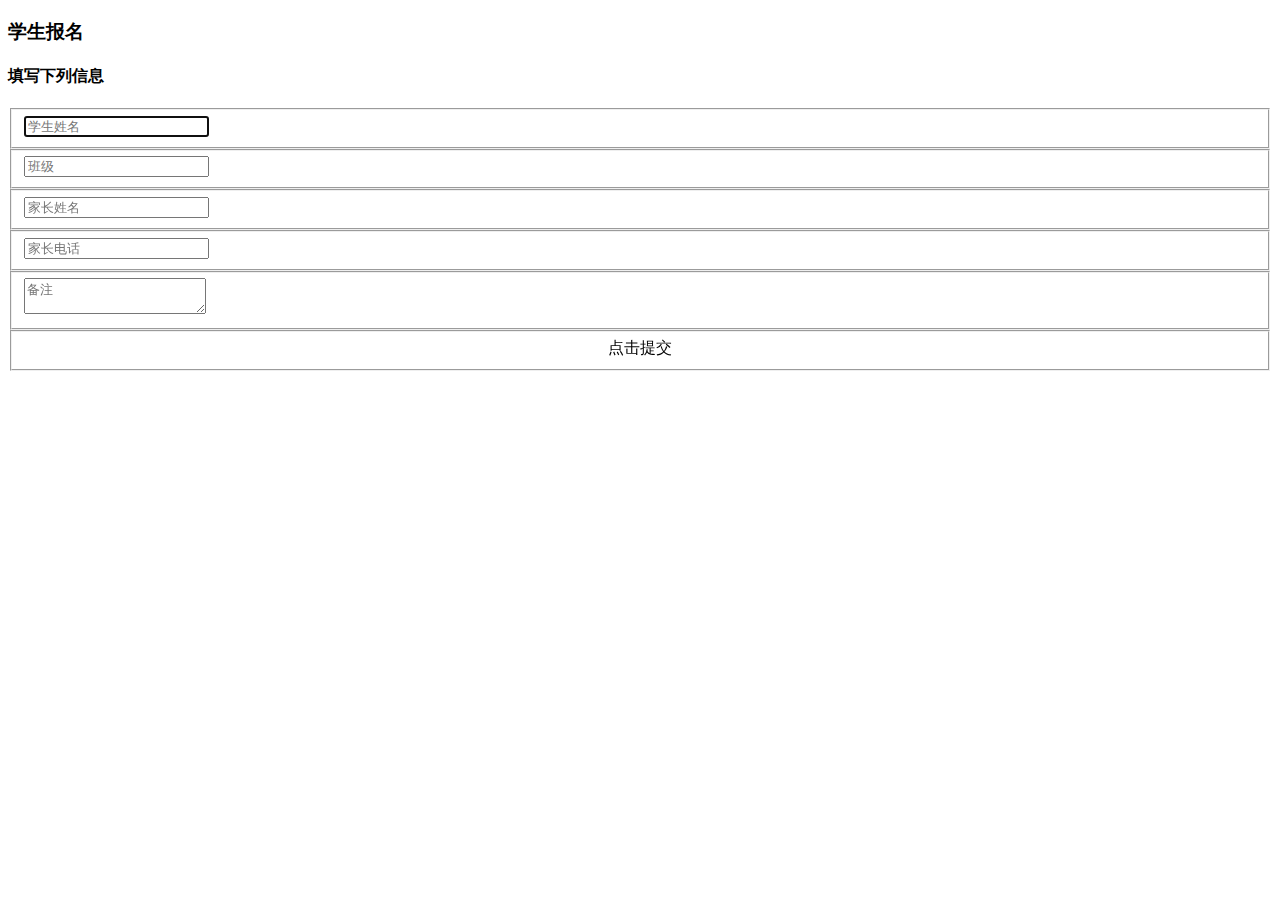
<file: Banji/target/Banji-0.0.1-SNAPSHOT/WEB-INF/classes/templates/index.html>
<!DOCTYPE html>
<html xmlns:th="http://www.thymeleaf.org">

<head>

<meta charset="UTF-8">

<title>HTML5/CSS3简易联系表单DEMO演示</title>

<link rel="stylesheet" th:href="@{/css/style.css}" />
<script src="http://code.jquery.com/jquery-1.8.0.min.js"></script>

</head>

<body>

	<div class="container">
		<!-- <form id="contact" action="" method="post"> -->
		<form id="contact">
			<h3>学生报名</h3>
			<h4>填写下列信息</h4>
			<fieldset>
				<input placeholder="学生姓名" name="name" type="text" tabindex="1"
					required autofocus>
			</fieldset>
			<fieldset>
				<input placeholder="班级" name="banji" type="text" tabindex="2"
					required>
			</fieldset>
			<fieldset>
				<input placeholder="家长姓名" name="jiazhang" type="text" tabindex="3"
					required>
			</fieldset>
			<fieldset>
				<input placeholder="家长电话" name="phone" type="text" tabindex="4"
					required>
			</fieldset>
			<fieldset>
				<textarea placeholder="备注" name="remark" tabindex="5" required></textarea>
			</fieldset>
			<fieldset>
				<div type="submit" style="text-align:center" id="contact-submit">点击提交</div>
			</fieldset>
		</form>

	</div>
	<div style="text-align: center; clear: both">
		<script type="text/javascript">
			$(function() {
				
			})
			$("#contact-submit").click(function(){
					debugger;
				   var banji = JSON.stringify($("#contact").serializeObject()); 
				  /*  var banji =	$("#contact").serializeObject() */
					debugger;
					$.ajax({
						type:"POST",
						url : "http://localhost:8888/banji/save",
						contentType: "application/json",
						data : banji,
						success : function(data) {
							alert("添加成功")
						}
					})
				})
				$.fn.serializeObject = function() {
		var o = {};
		var a = this.serializeArray();
		$.each(a, function() {
			if (o[this.name]) {
				if (!o[this.name].push) {
					o[this.name] = [ o[this.name] ];
				}
				o[this.name].push(this.value || '');
			} else {
				o[this.name] = this.value || '';
			}
		});
		return o;
	};

		</script>
	</div>
</body>
</html>
</file>
